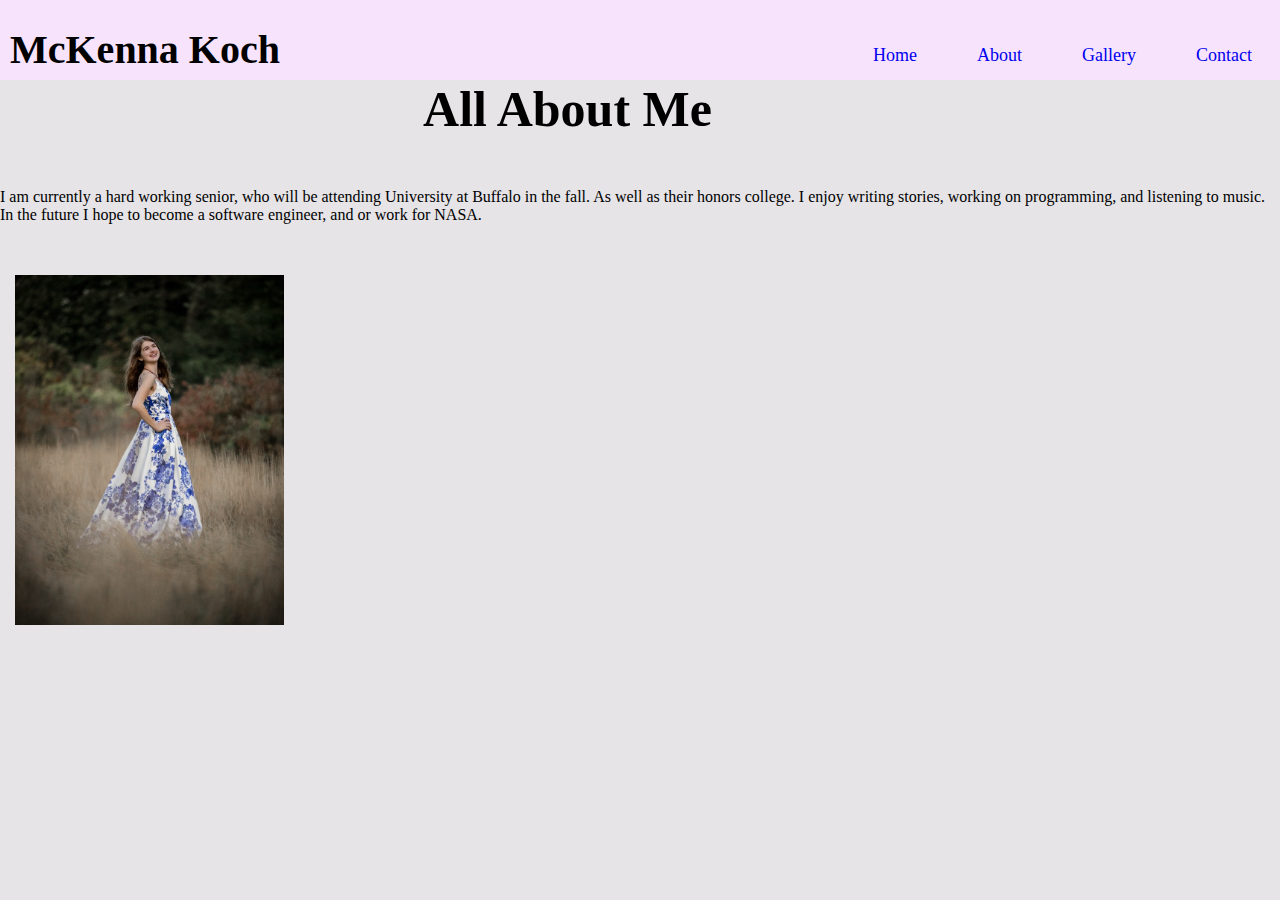
<file: about.html>
<!DOCTYPE html>
<html>
  <head>
    <meta charset="utf-8">
    <meta name="viewport" content="width=device-width">
    <title>repl.it</title>
    <link href="../style.css" rel="stylesheet" type="text/css"/>
  </head>
 <body>
   <nav>
       <div class="namelogo"> 
        <h1> McKenna Koch </h1>
       </div>
       
      <div class="navigation"> 
        <ul>
         <li><a href="/index.html "> Home </a> </li>
         <li><a href="about.html"> About </a> </li>
         <li><a href="gallery.html"> Gallery </a></li>
         <li><a href="contact.html"> Contact </a> </li>
        </ul>
      </div>
    </nav> 
 
    <div class="content-container">
      <div class="content"> 
       <h1> All About Me </h1>
      </div>
    </div>

    <br>

     <p> I am currently a hard working senior, who will be attending University at Buffalo in the fall. As well as their honors college. I enjoy writing stories, working on programming, and listening to music. In the future I hope to become a software engineer, and or work for NASA.</p>

    <br><br>

     <img src= "../Mypic.JPG" id="mypic" > </img> 

    <script src="script.js"></script>
  </body>
</html>
</file>
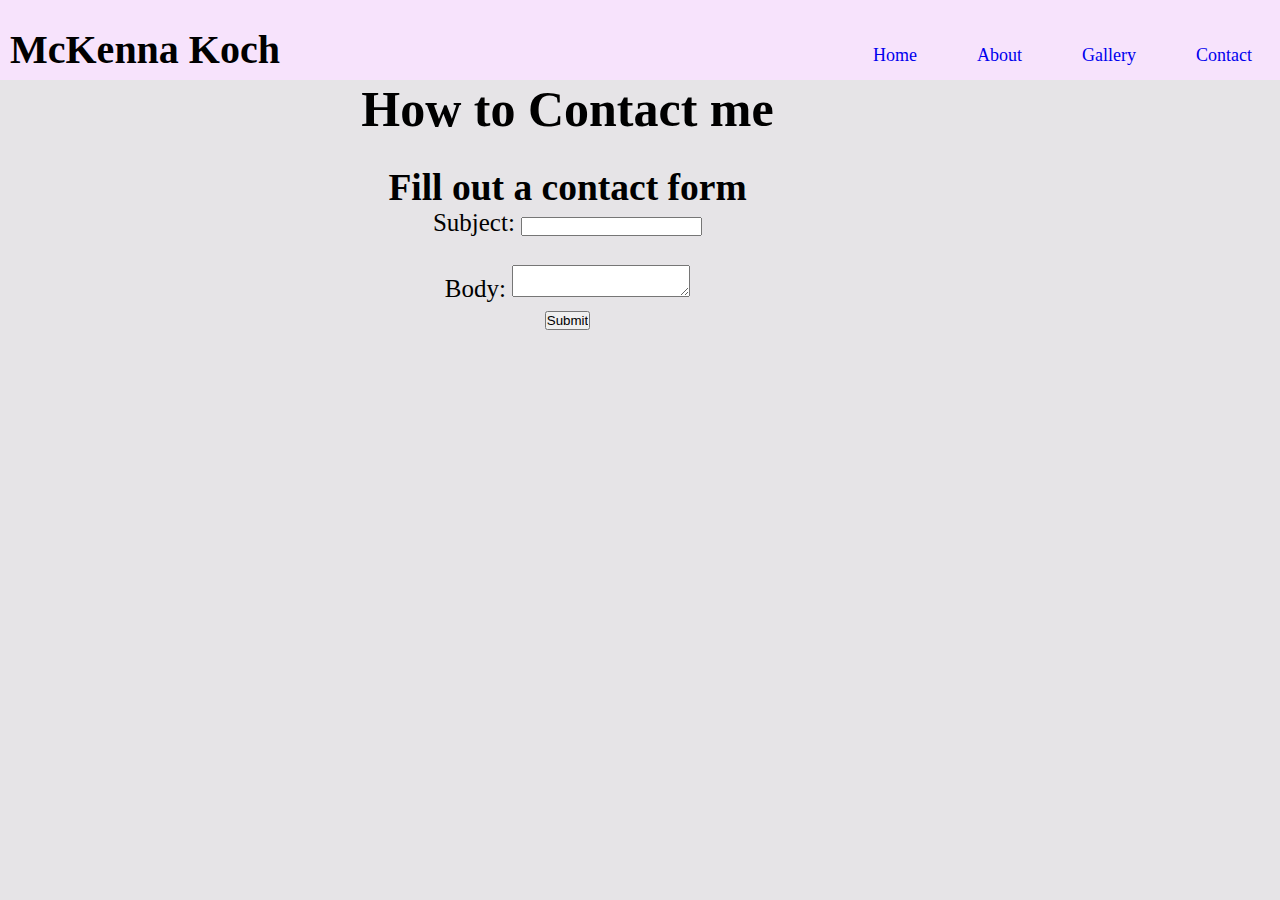
<file: contact.html>
<!DOCTYPE html>
<html>
  <head>
    <meta charset="utf-8">
    <meta name="viewport" content="width=device-width">
    <title>repl.it</title>
    <link href="../style.css" rel="stylesheet" type="text/css" />
  </head>
  <body>
    <nav>
       <div class="namelogo"> 
        <h1> McKenna Koch </h1>
       </div>
       
      <div class="navigation"> 
        <ul>
         <li><a href="/index.html "> Home </a> </li>
         <li><a href="about.html"> About </a> </li>
         <li><a href="gallery.html"> Gallery </a></li>
         <li><a href="contact.html"> Contact </a> </li>
        </ul>
      </div>
    </nav> 

    <div class="content-container"> 
      <div class="content"> 
       <h1> How to Contact me </h1>
        <br>

        <h2> Fill out a contact form</h2>
 
      <form action= "mailto:k23rae@gmail.com" method="GET">
        <label for="">Subject: </label>
        <input type="text" id="subject"></input>

        <br><br>

        <label for="">Body: </label>
        <textarea id="body"></textarea>
        <br>

        <input type="submit">
      </form>
      </div>
    </div>

    <script src="script.js"></script>
  </body>
</html>
</file>
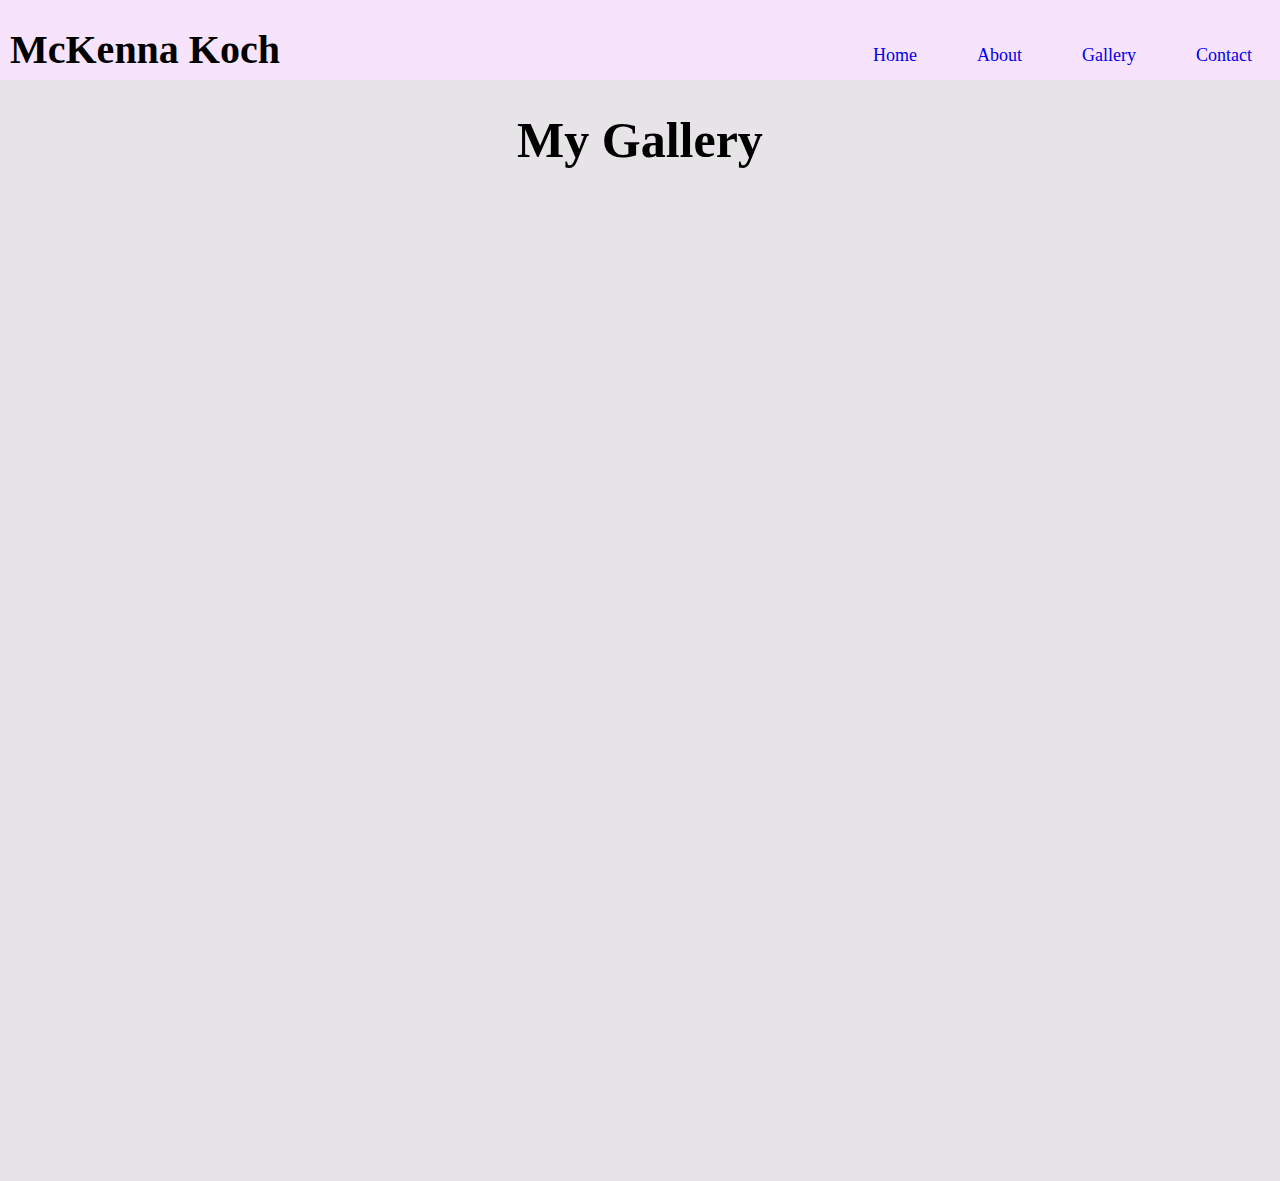
<file: gallery.html>
<!DOCTYPE html>
<html>
  <head>
    <meta charset="utf-8">
    <meta name="viewport" content="width=device-width">
    <title>repl.it</title>
    <link href="../style.css" rel="stylesheet" type="text/css" />
  </head>
  <body>
    <nav>
       <div class="namelogo"> 
        <h1> McKenna Koch </h1>
       </div>
       
      <div class="navigation"> 
        <ul>
         <li><a href="/index.html "> Home </a> </li>
         <li><a href="about.html"> About </a> </li>
         <li><a href="gallery.html"> Gallery </a></li>
         <li><a href="contact.html"> Contact </a> </li>
        </ul>
      </div>
    </nav> 
    <div class="content-container">
      <div class="content"> 
       <h1> My Gallery </h1> 
       <iframe class= "turtle" src="https://trinket.io/embed/python/d9adbfc86d" width="100%" height="600" frameborder="0" marginwidth="0" marginheight="0" allowfullscreen></iframe>

       <iframe class="turtle" src="https://trinket.io/embed/python/c2e2006dc2" width="100%" height="600" frameborder="0" marginwidth="0" marginheight="0" allowfullscreen></iframe>
      </div>
    </div>
  
    <script src="script.js"></script>
  </body>
</html>
</file>
<file: style.css>
*{
  margin: 0;
  padding: 0;
  list-style: none;
  text-decoration: none;
}

body {
  background: rgb(230, 228, 231);
  font-family: 'Abril Fatface', cursive;
}


ul {
  font-family: 'Sura', serif;
}

nav {
  background: rgb(247, 227, 252);
  font-family: bree serif;
  height: 80px;
}


.namelogo {
  float: left;
  padding: 10px;
  line-height: 80px;
  font-family: 'Sura', serif;
  font-size: 20px;
}

li {
  display: inline-block;
  padding: 15px;
  font-family: 'Sura', serif;
}

.content {
  text-align: center;
  font-size: 25px;
  font-family: 'Sura', serif;
  margin: auto;
}

nav ul {
  float: right;
  line-height: 80px;
}

nav ul li a {
  margin: 0 8px;
  padding: 5px 5px;
  border-radius: 5px;
  font-family: 'Sura', serif;
  font-size: 18px;
}

nav ul li a:hover {
  background: white;
  transition: .5s;
}

img {
  height: 350px;
  width: 350x;
  padding: 15px;
}

.content-container {
  text-align: center;
  height: 10vh;
  width: 100%;
  margin: auto;
  max-width: 1000px;
  display: block;
}

.content {
  text-align: center;
  display: inline-block;
  margin: auto;
}

.turtle {
  height: 500px;
  width: 500px;
}

@media screen and (max-width: 680px) {
  .namelogo{
    font-size: 18px;
    text-align: center;
    width: 100%;
    line-height: 20px;
    margin: 5px 0px 0px 0px;
  }
  nav {
    background: lightblue;
    display: block;
    height: 100px;
  }
  .navigation {
    width: 100%;
    text-align: center;
  }
  .navigation ul {
    line-height: 30px;
    float: left;
    width: 100%;
  }
  .navigation ul li a {
    margin: 0px
  }
  nav ul li a {
    margin: 0px 2px;
  }
}
</file>
